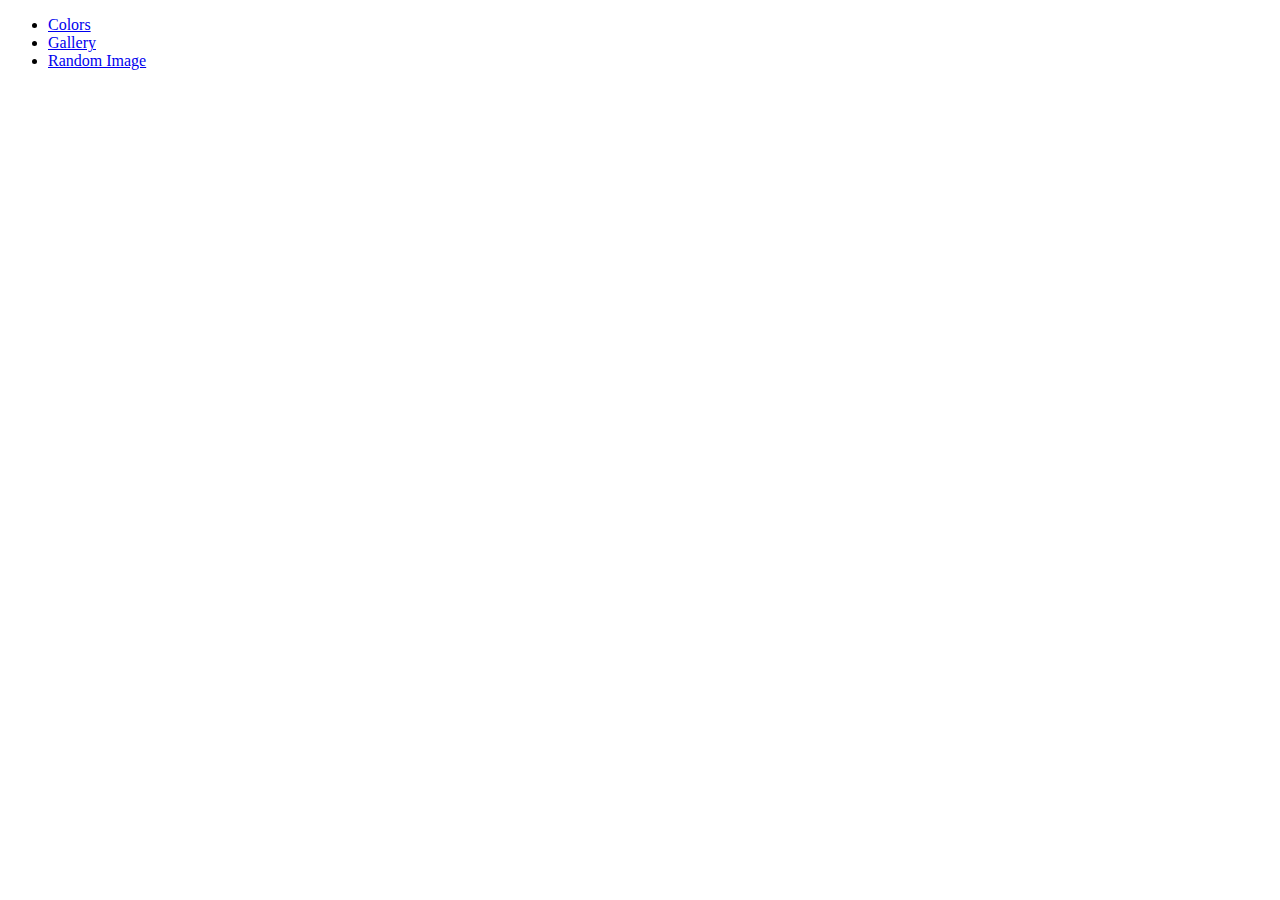
<file: index.html>
<!DOCTYPE html>
<html lang="en">
<head>
    <meta charset="UTF-8">
    <meta name="viewport" content="width=device-width, initial-scale=1.0">
    <title>JS Sandbox</title>
    
</head>
<body>
   <div class="container">
<ul>
<li><a href="colors.html">Colors</a></li>
<li><a href="gallery.html">Gallery</a></li>
<li><a href="randomimage.html">Random Image</a></li>


</ul>


   </div>





</body>
</html>
</file>
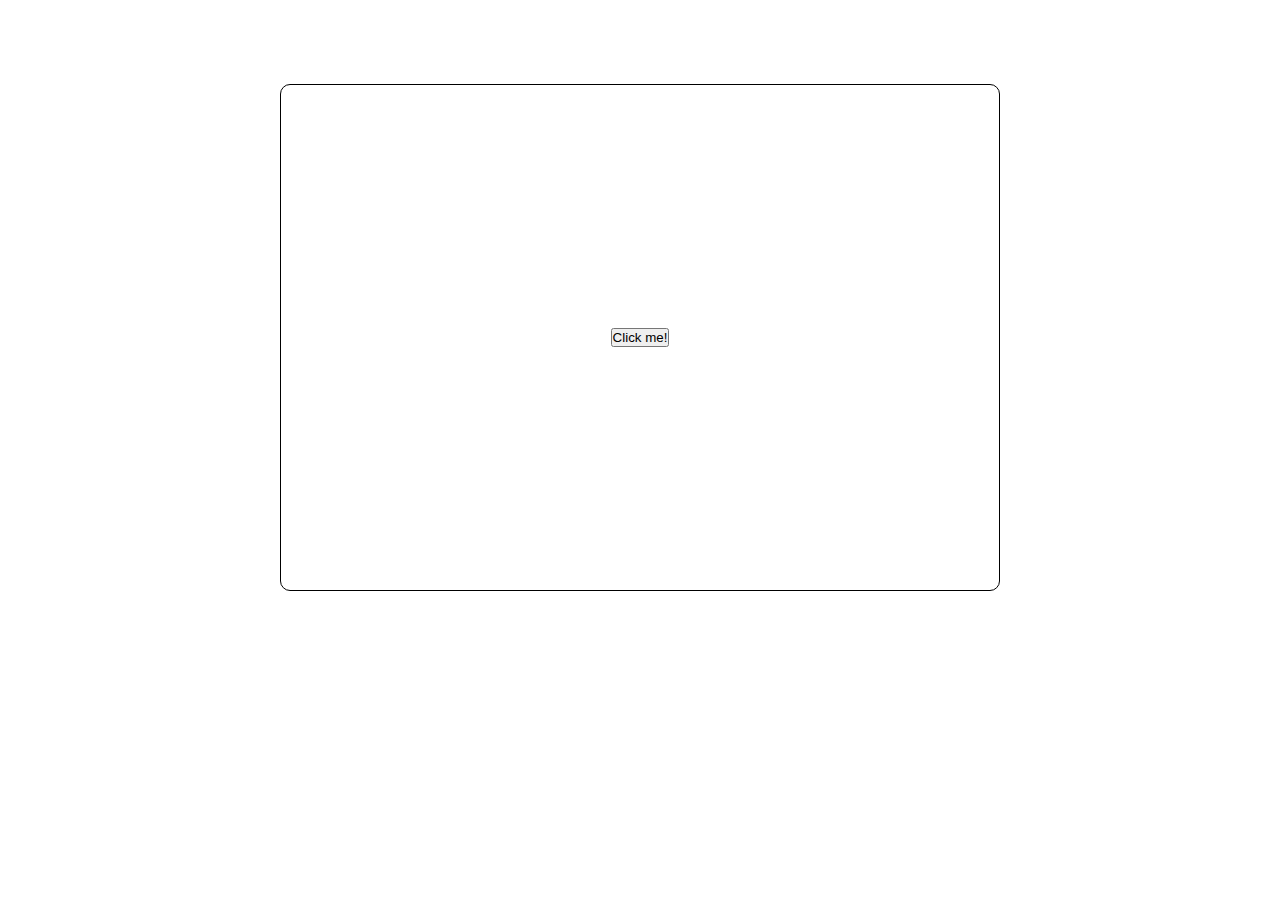
<file: colors.html>
<!DOCTYPE html>
<html lang="en">
<head>
    <meta charset="UTF-8">
    <meta name="viewport" content="width=device-width, initial-scale=1.0">
    <title>Random Colors</title>
    <link rel="stylesheet" href="css/colors.css">
</head>
<body>
    <div class="container">
<div class="box-container">
<div class="box">

<button>Click me!</button>

</div>
</div>


    </div>



    <Script src="js/colors.js"></Script>
</body>
</html>
</file>
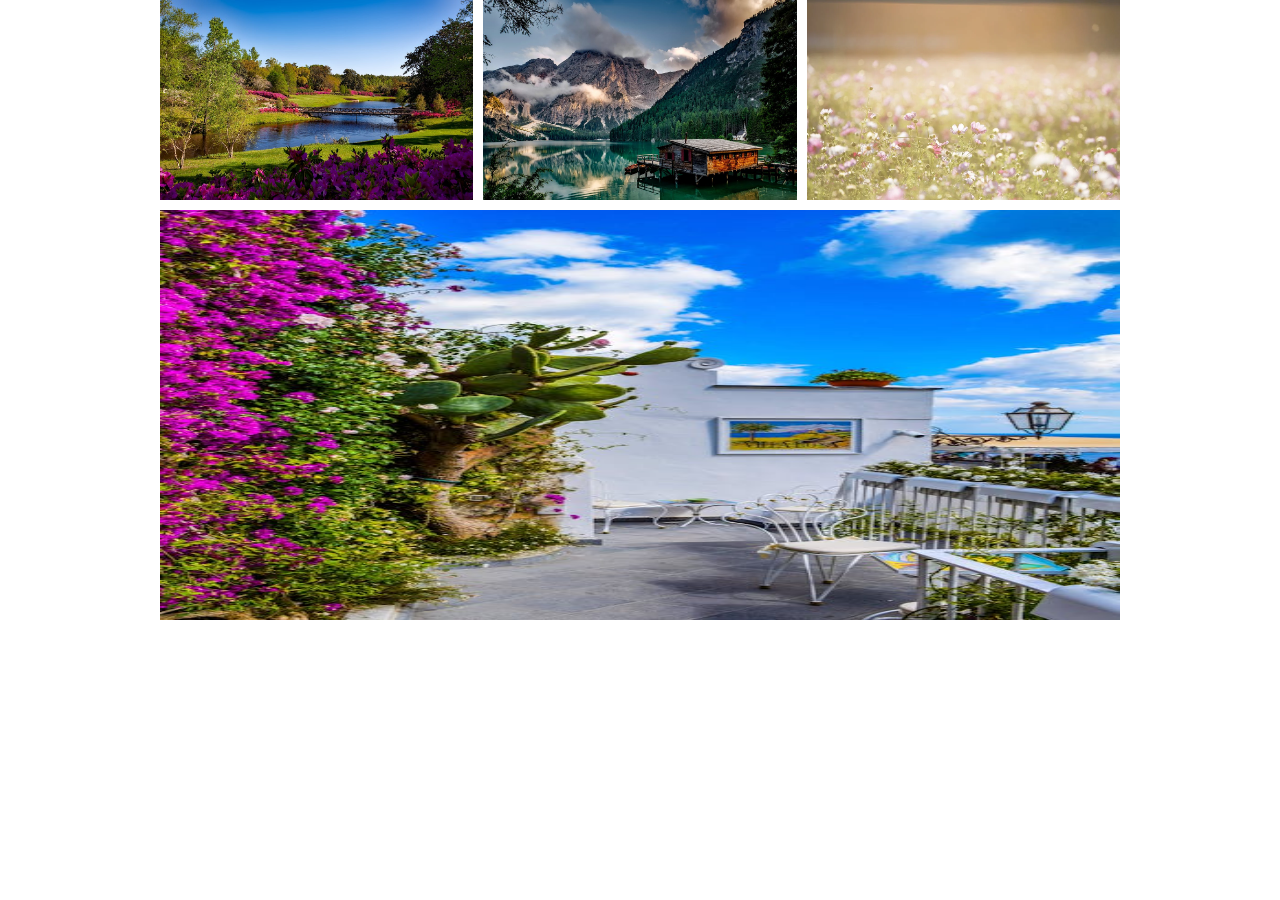
<file: gallery.html>
<!DOCTYPE html>
<html lang="en">
<head>
    <meta charset="UTF-8">
    <meta name="viewport" content="width=device-width, initial-scale=1.0">
    <title>JS Gallery</title>
    <link rel="stylesheet" href="css/image.css">
</head>
<body>
    
    <div class="container">
        <div class="gallery">
            <div class="gallery-image gallery-image1">
                <img src="images/img1.jpeg" alt="">
            </div>

            <div class="gallery-image gallery-image2">
                <img src="images/img2.jpeg" alt="">
            </div>

            <div class="gallery-image gallery-image3">
                <img src="images/img3.webp" alt="">
            </div>

            <div class="gallery-image gallery-image4">
                <img src="images/img4.jpeg" alt="">
            </div>

        </div>
    </div>

    <script src="js/images.js"></script>
</body>
</html>
</file>
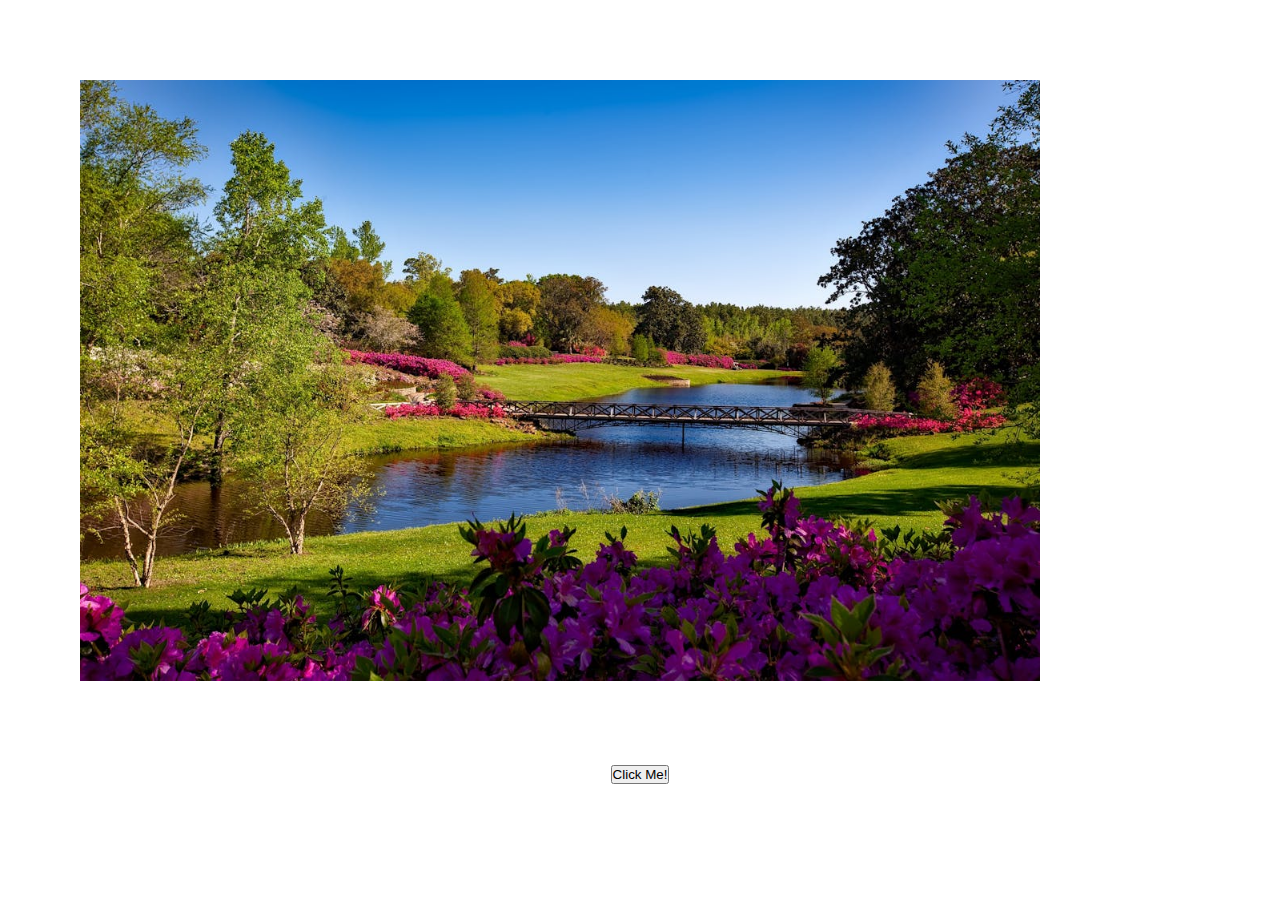
<file: randomimage.html>
<!DOCTYPE html>
<html lang="en">
<head>
    <meta charset="UTF-8">
    <meta name="viewport" content="width=device-width, initial-scale=1.0">
    <title>Random Image</title>
    <link rel="stylesheet" href="css/randomimage.css">
</head>
<body>
    
    <div class="container">
<div class="image-container">
<img src="images/img1.jpeg" alt="">
</div>
<button>Click Me!</button>

    </div>

    <script src="js/randomimage.js"></script>

</body>
</html>
</file>
<file: css/colors.css>
* { 
box-sizing: border-box;
margin: 0;
padding: 0;
}
.box-container {
    align-items: center;
    display: flex;
    justify-content: center;
height: 75vh;
margin: 0 auto;
width: 75%;
 }

.box { 
    align-items: center;
    display: flex;
    justify-content: center;
border: 1px solid black;
border-radius: 10px;
height: 75%;
margin: 0 auto;
width: 75%;
}
</file>
<file: css/image.css>
*{
    box-sizing: border-box;
    margin: 0;
    padding: 0;
}

.gallery{
    display: grid;
    height: 95%;
    gap: 10px;
    grid-template-columns: repeat(3, 1fr);
    grid-template-rows: repeat(3, 200px);
    margin: 0 auto;
    width: 75%;

}

.gallery-image img{
    height: 100%;
    width: 100%;
}

.gallery-image4{
    grid-column: 1/4;
    grid-row: 2/4;
}
</file>
<file: css/randomimage.css>
* {
margin: 0;
padding: 0;
box-sizing: border-box;
 }

 .container {
    height: 100vp;
    text-align: center;
  }
  .image-container {
height: 50%;
margin: 5rem;
width: 75%;
   }
img {
object-fit: cover;
height: 100%;
width: 100%;
 }
</file>
